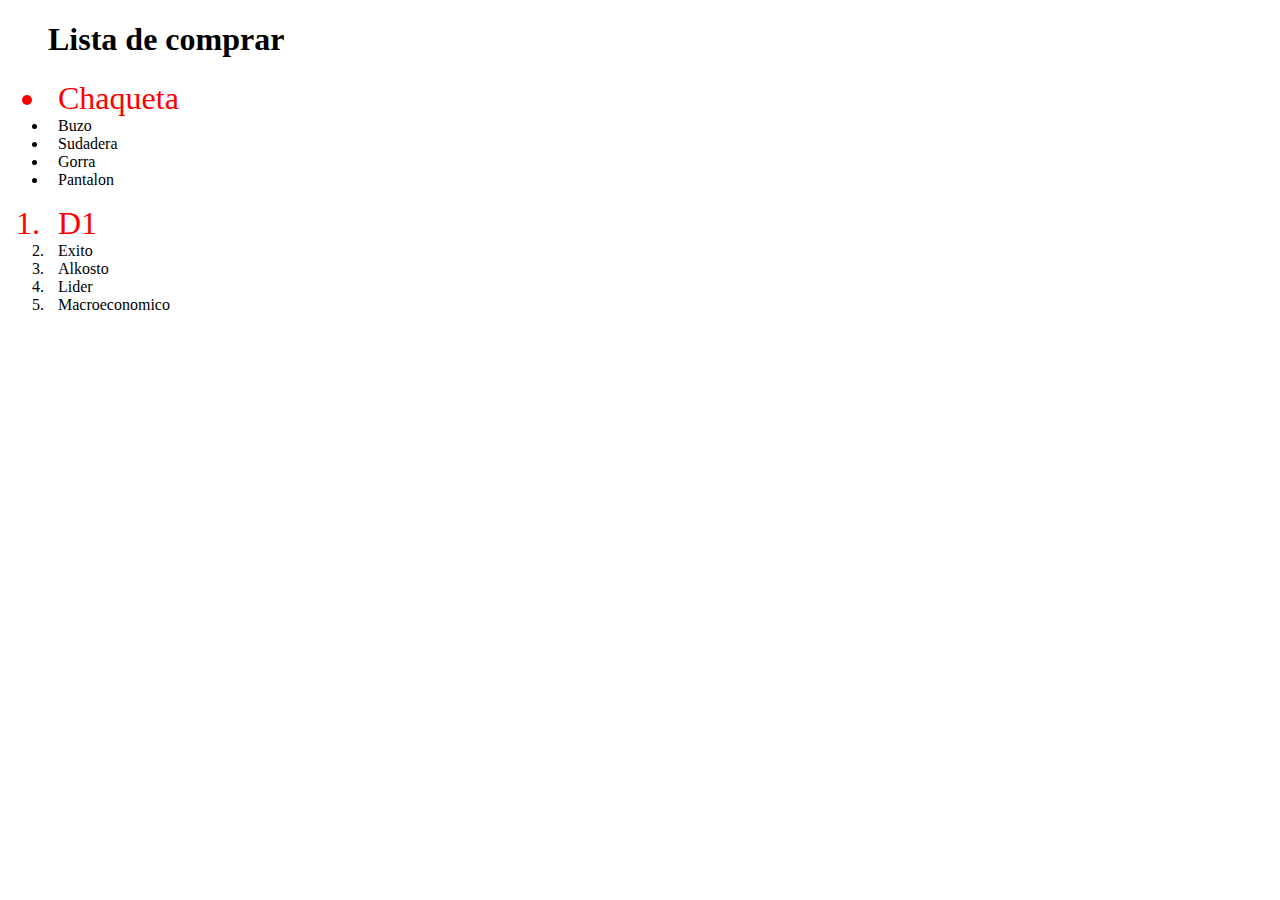
<file: Css-Ejercicio/index.html>
<!DOCTYPE html>
<html lang="en">
  <head>
    <meta charset="UTF-8" />
    <meta http-equiv="X-UA-Compatible" content="IE=edge" />
    <meta name="viewport" content="width=device-width, initial-scale=1.0" />
    <link rel="stylesheet" href="style.css" />
    <title>Ganando precisión con los selectores en CSS</title>
  </head>
  <body>
    <div>
      <h1 id="titulo" class="encabezado">Lista de comprar</h1>
      <ul>
        <li id="elemento-1">Chaqueta</li>
        <li id="elemento-2">Buzo</li>
        <li id="elemento-3">Sudadera</li>
        <li id="elemento-4">Gorra</li>
        <li id="elemento-5">Pantalon</li>
      </ul>
        <ol>
          <li id="elemento-1">D1</li>
          <li id="elemento-2">Exito</li>
          <li id="elemento-3">Alkosto</li>
          <li id="elemento-4">Lider</li>
          <li id="elemento-5">Macroeconomico</li>
        </ol>
    </div>
  </body>
</html>
</file>
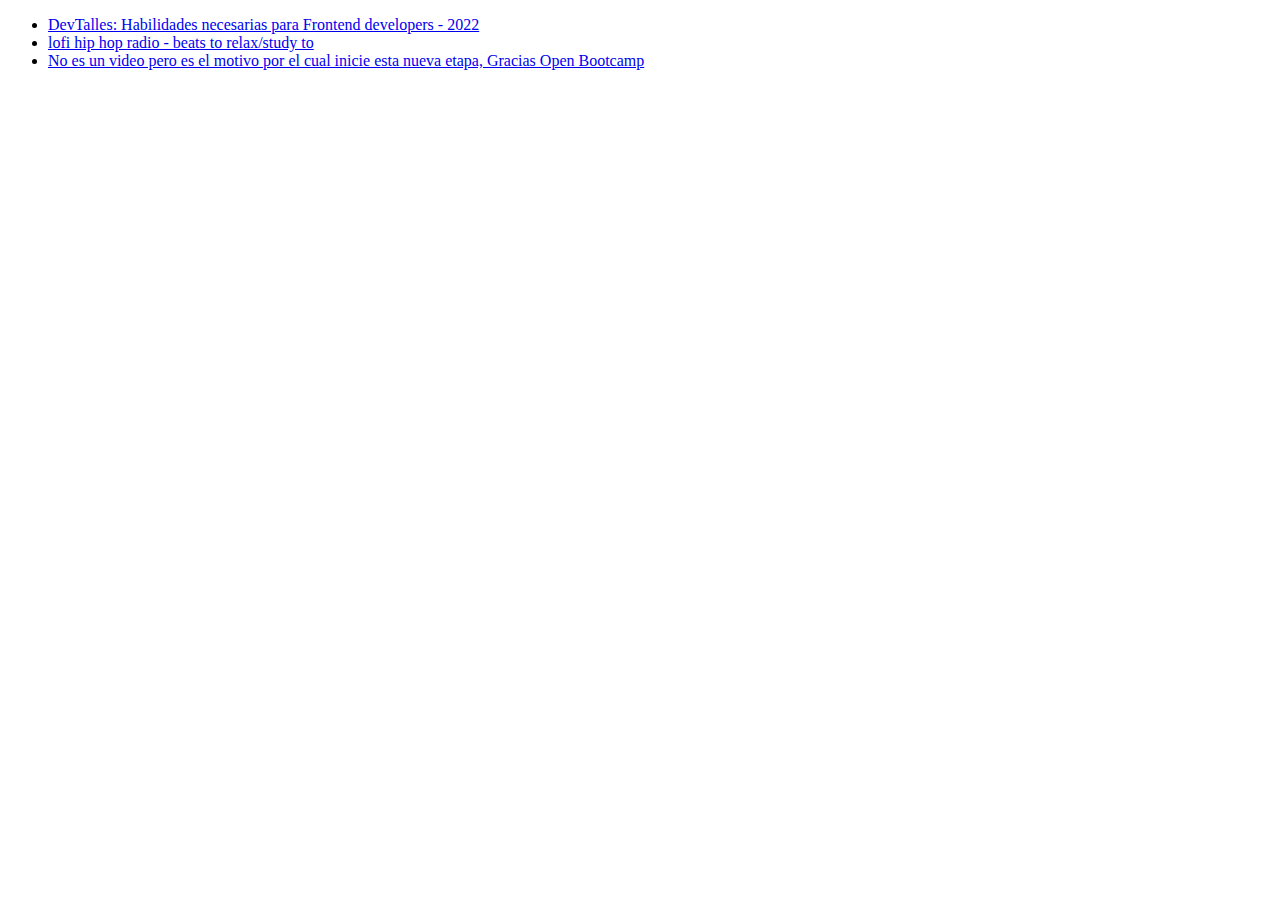
<file: Introduccion/index.html>
<!DOCTYPE html>
<html lang="en">
  <head>
    <meta charset="UTF-8" />
    <meta http-equiv="X-UA-Compatible" content="IE=edge" />
    <meta name="viewport" content="width=device-width, initial-scale=1.0" />
    <title>Ejercicio-de-Introducción-a-HTML-en-OpenBootcamp</title>
  </head>

  <body>
    <!-- Este es mi primer comentario de dos líneas
         Aprendiendo a documentar mi código con OpenBootcamp -->
    <ul>
      <li>
        <a
          href="https://www.youtube.com/watch?v=735YNfE3tHw&t=300s&ab_channel=FernandoHerrera"
          target="_blank"
          >DevTalles: Habilidades necesarias para Frontend developers - 2022
        </a>
      </li>
      <li>
        <a
          href="https://www.youtube.com/watch?v=5qap5aO4i9A&ab_channel=LofiGirl "
          target="_blank"
          >lofi hip hop radio - beats to relax/study to</a
        >
      </li>
      <li>
        <a
          href="https://www.youtube.com/channel/UCn04KUoWfsd4CDSdEFhF4Iw "
          target="_blank"
        >
          No es un video pero es el motivo por el cual inicie esta nueva etapa,
          Gracias Open Bootcamp</a
        >
      </li>
    </ul>
  </body>
</html>
</file>
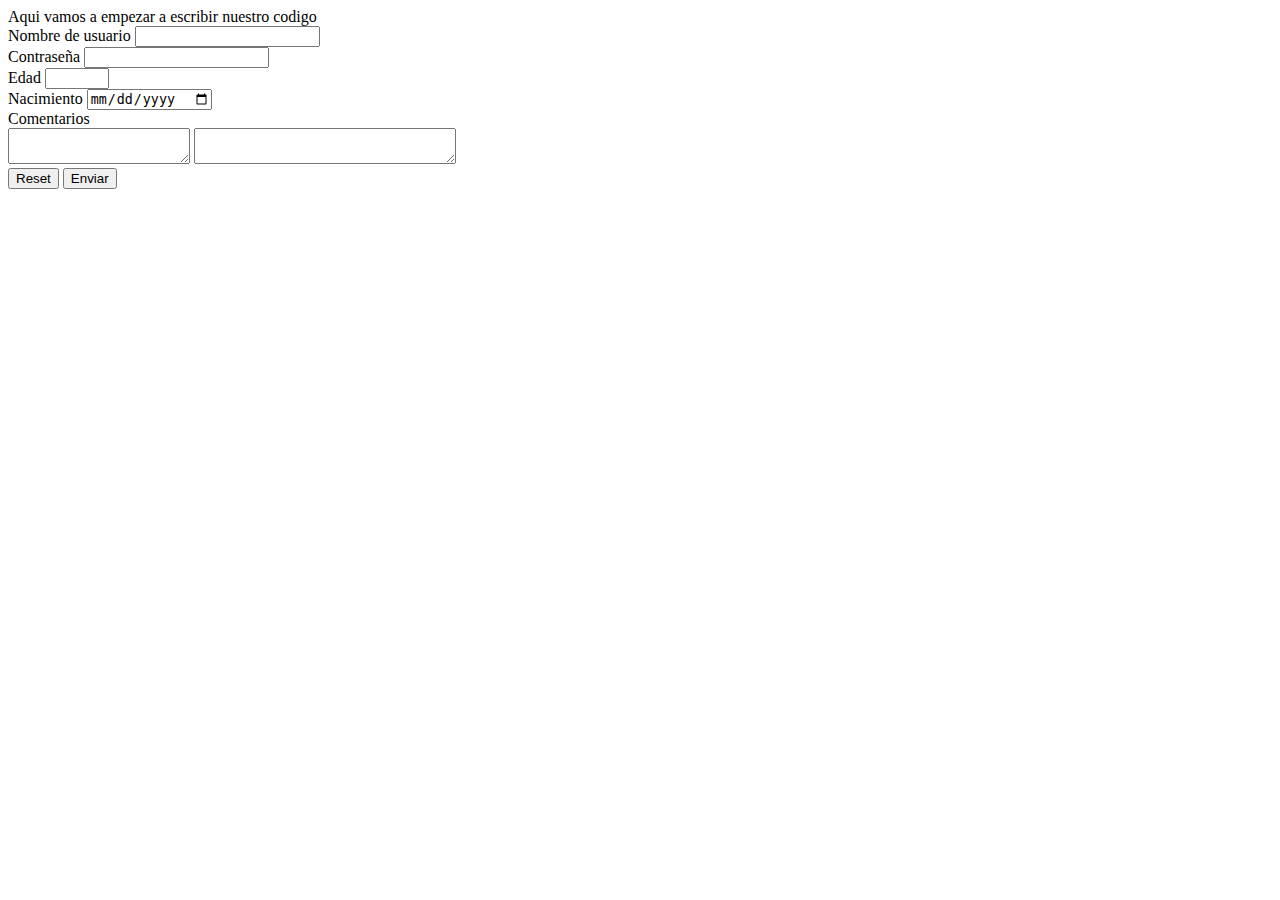
<file: Botones/botones.html>
<!DOCTYPE html>
<html lang="en">
<head>
    <meta charset="UTF-8">
    <meta http-equiv="X-UA-Compatible" content="IE=edge">
    <meta name="viewport" content="width=device-width, initial-scale=1.0">
    <title>Formularios</title>
</head>
<body>
    Aqui vamos a empezar a escribir nuestro codigo
    <form action="../Forms-Tables/resultados.html" method="get">
        <div>
            <label for="nombreusuario">Nombre de usuario </label>
            <input type="text" name="user" id="nombreusuario" required>
        </div>
        <div>
            <label for="contrasena">Contraseña </label> 
            <input type="password" name="password" id="contrasena" required>  
        </div>
        <div>
            <label for="edad">Edad </label> 
            <input type="number" name="edad" id="edad" required min="18" max="120">  
        </div>
        <div>
            <label for="nacimiento">Nacimiento </label> 
            <input type="date" name="nacimiento" id="nacimiento" required min="18" max="120">  
        </div>
        <div>
            <label for="comentarios">Comentarios</label> <br>
            <textarea rows="" cols=""></textarea>
            <textarea name="comentarios" id="comentarios" cols="30" rows="2"></textarea>
        </div>
        <button type="reset">Reset</button>
        <button type="submit">Enviar</button>
    </form>
    
</body>
</html>
</file>
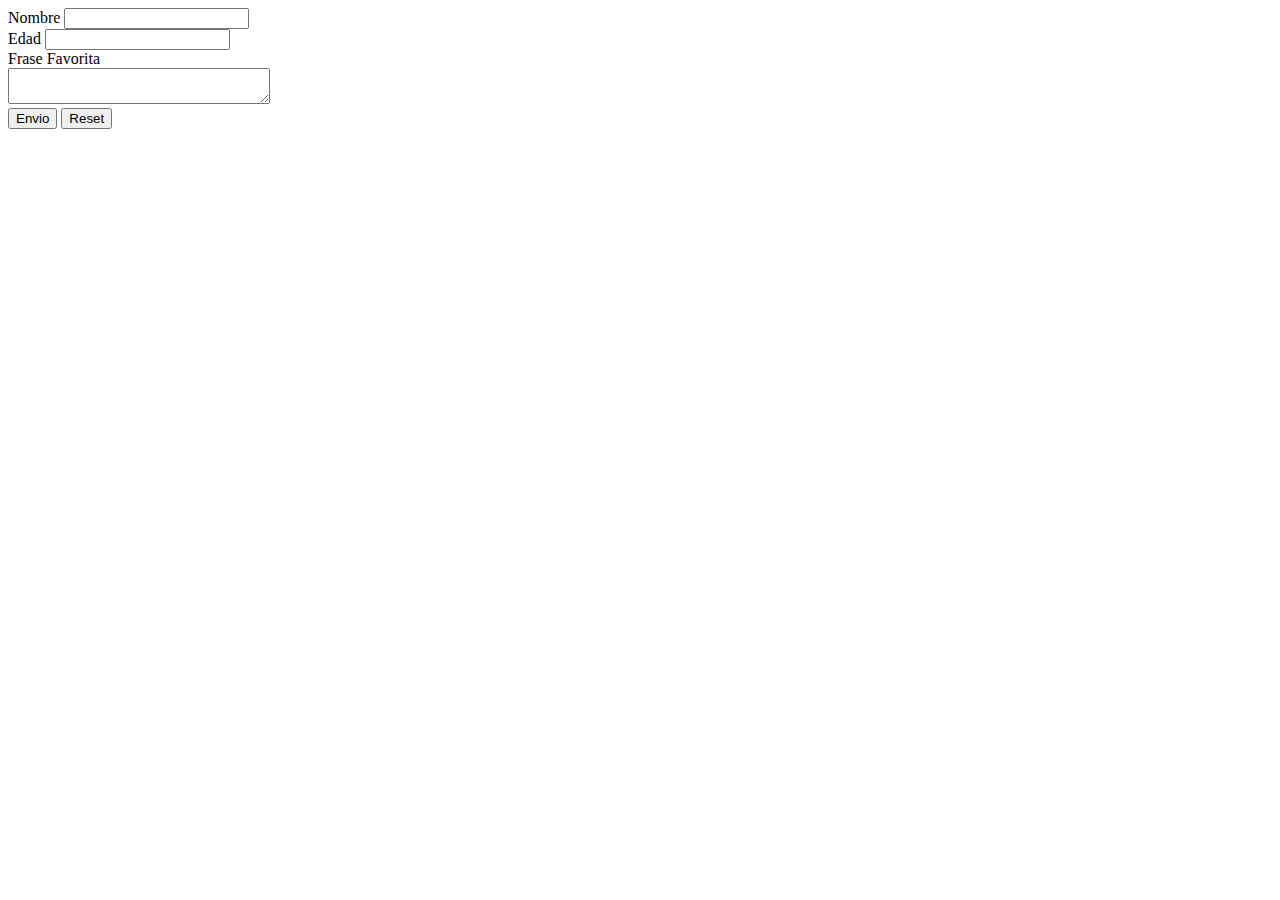
<file: Forms-Tables/Ejercicio-form.html>
<!DOCTYPE html>
<html lang="en">
<head>
    <meta charset="UTF-8">
    <meta http-equiv="X-UA-Compatible" content="IE=edge">
    <meta name="viewport" content="width=device-width, initial-scale=1.0">
    <title>Ejercicio 02 - Formularios en HTML</title>
</head>
<body>
    <form action="/">
        <div>
            <label for="nombre">Nombre</label>
            <input  type="text" name="nombre" id="nombre" required>
        </div>
        <div>
            <label for="edad">Edad</label>
            <input type="number" name="edad" id="edad" required>
        </div>
        <div>
            <label for="frasefavorita">Frase Favorita</label> <br>
            <textarea name="frasefavorita" id="frasefavorita" cols="30" rows="2"></textarea>
        </div>
        <button type="submit">Envio</button>
        <button type="reset">Reset</button>
    </form>
</body>
</html>
</file>
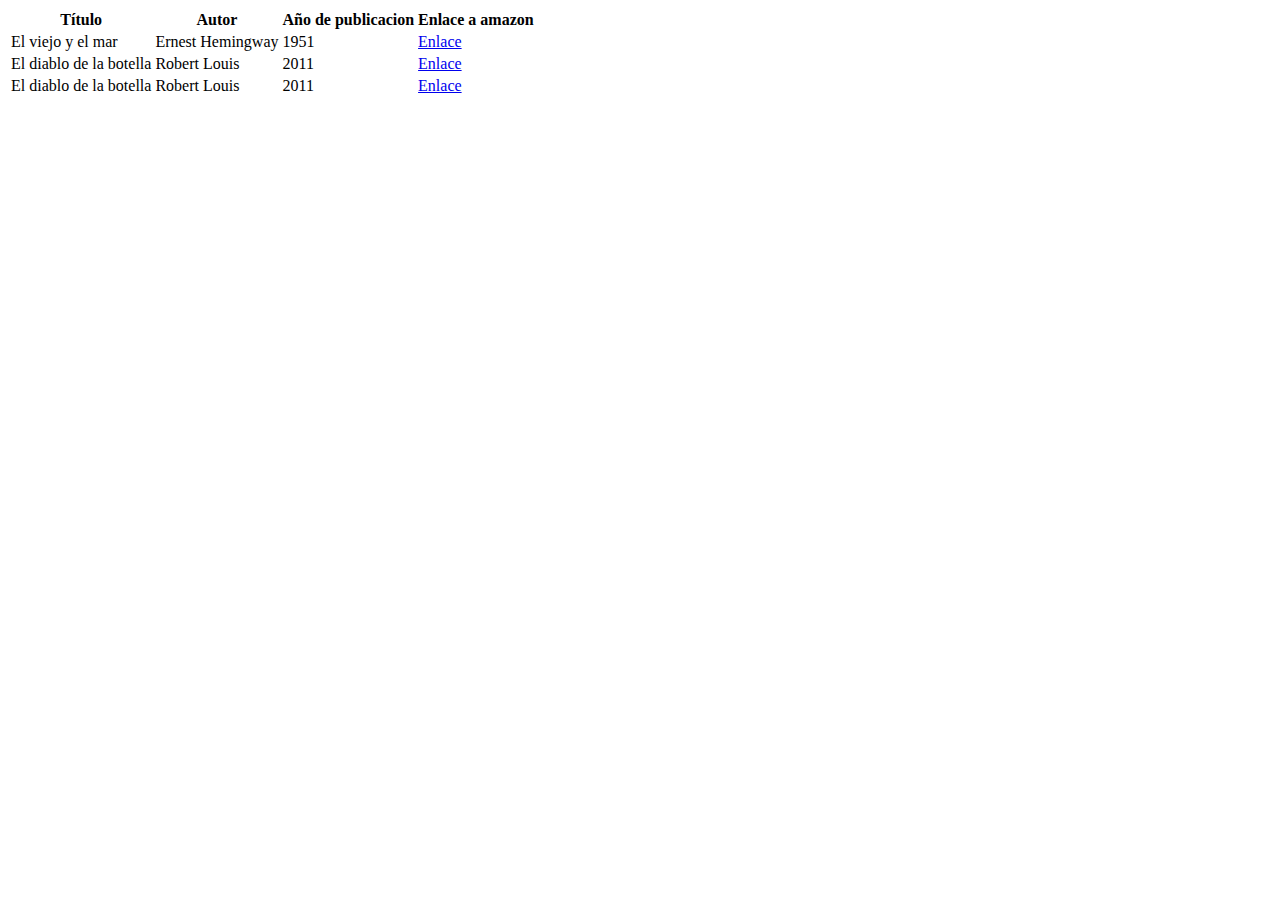
<file: Forms-Tables/ejercicio-tabla.html>
<!DOCTYPE html>
<html lang="en">
<head>
    <meta charset="UTF-8">
    <meta http-equiv="X-UA-Compatible" content="IE=edge">
    <meta name="viewport" content="width=device-width, initial-scale=1.0">
    <title>Ejercicio 02/2 - Tablas en HTML</title>
</head>
<body>
    <table>
        <tr>
            <th>Título</th>
            <th>Autor</th>
            <th>Año de publicacion</th>
            <th>Enlace a amazon</th>
        </tr>
        <tr>
            <td>El viejo y el mar</td>
            <td>Ernest Hemingway</td>
            <td>1951</td>
            <td><a href="https://www.amazon.com/-/es/Ernest-Hemingway/dp/6074536295/ref=sr_1_1?__mk_es_US=%C3%85M%C3%85%C5%BD%C3%95%C3%91&crid=2NCGDVTJYJF3Y&keywords=el+viejo+y+el+mar&qid=1656823902&s=specialty-aps&sprefix=el+viejo+y+el+ma%2Cdeals-intl-ship%2C251&sr=1-1">Enlace</a></td>
        </tr>
        <tr>
            <td>El diablo de la botella</td>
            <td>Robert Louis </td>
            <td>2011</td>
            <td><a href="https://www.amazon.com/-/es/Robert-Louis-Stevenson-ebook/dp/B006E9MO5A/ref=sr_1_1?__mk_es_US=%C3%85M%C3%85%C5%BD%C3%95%C3%91&crid=1Y77SQFJAJ6T4&keywords=el+diablo+de+la+botella&qid=1656824008&sprefix=el+diablo+de+la+bot%2Caps%2C174&sr=8-1">Enlace</a></td>
        </tr>
        <tr>
            <td>El diablo de la botella</td>
            <td>Robert Louis </td>
            <td>2011</td>
            <td><a href="https://www.amazon.com/-/es/Robert-Louis-Stevenson-ebook/dp/B006E9MO5A/ref=sr_1_1?__mk_es_US=%C3%85M%C3%85%C5%BD%C3%95%C3%91&crid=1Y77SQFJAJ6T4&keywords=el+diablo+de+la+botella&qid=1656824008&sprefix=el+diablo+de+la+bot%2Caps%2C174&sr=8-1">Enlace</a></td>
        </tr>
        

    </table>
</body>
</html>
</file>
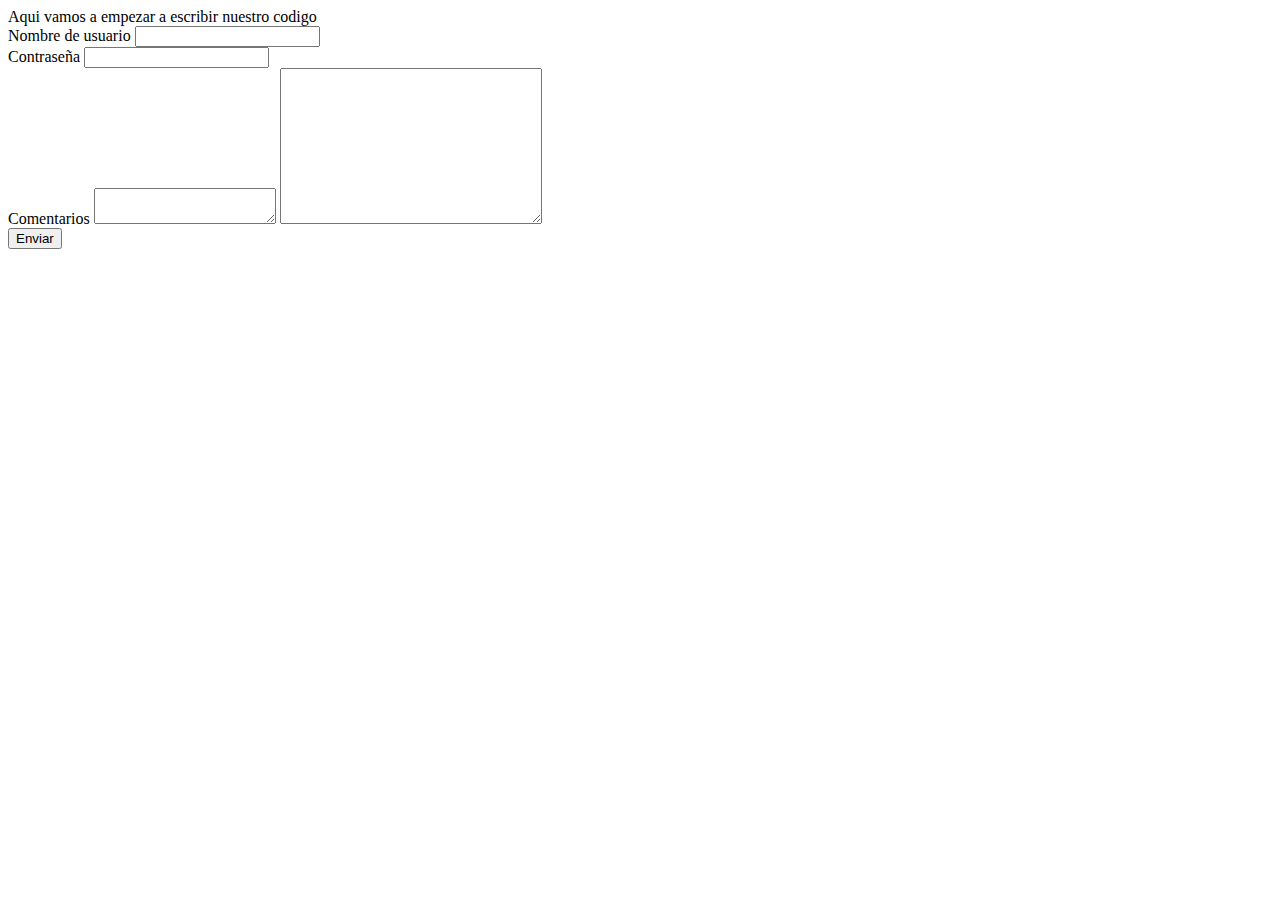
<file: Forms-Tables/formularios.html>
<!DOCTYPE html>
<html lang="en">
<head>
    <meta charset="UTF-8">
    <meta http-equiv="X-UA-Compatible" content="IE=edge">
    <meta name="viewport" content="width=device-width, initial-scale=1.0">
    <title>Formularios</title>
</head>
<body>
    Aqui vamos a empezar a escribir nuestro codigo
    <form action="resultados.html" method="get">
        <div>
            <label for="nombreusuario">Nombre de usuario </label>
            <input  name="user" id="nombreusuario">
        </div>
        <div>
            <label for="contrasena">Contraseña </label> 
            <input  name="password" id="contrasena">  
        </div>
        <div>
            <label for="comentarios">Comentarios</label>
            <textarea rows="" cols=""></textarea>
            <textarea name="comentarios" id="comentarios" cols="30" rows="10"></textarea>
        </div>
        <button>Enviar</button>
    </form>
    
</body>
</html>
</file>
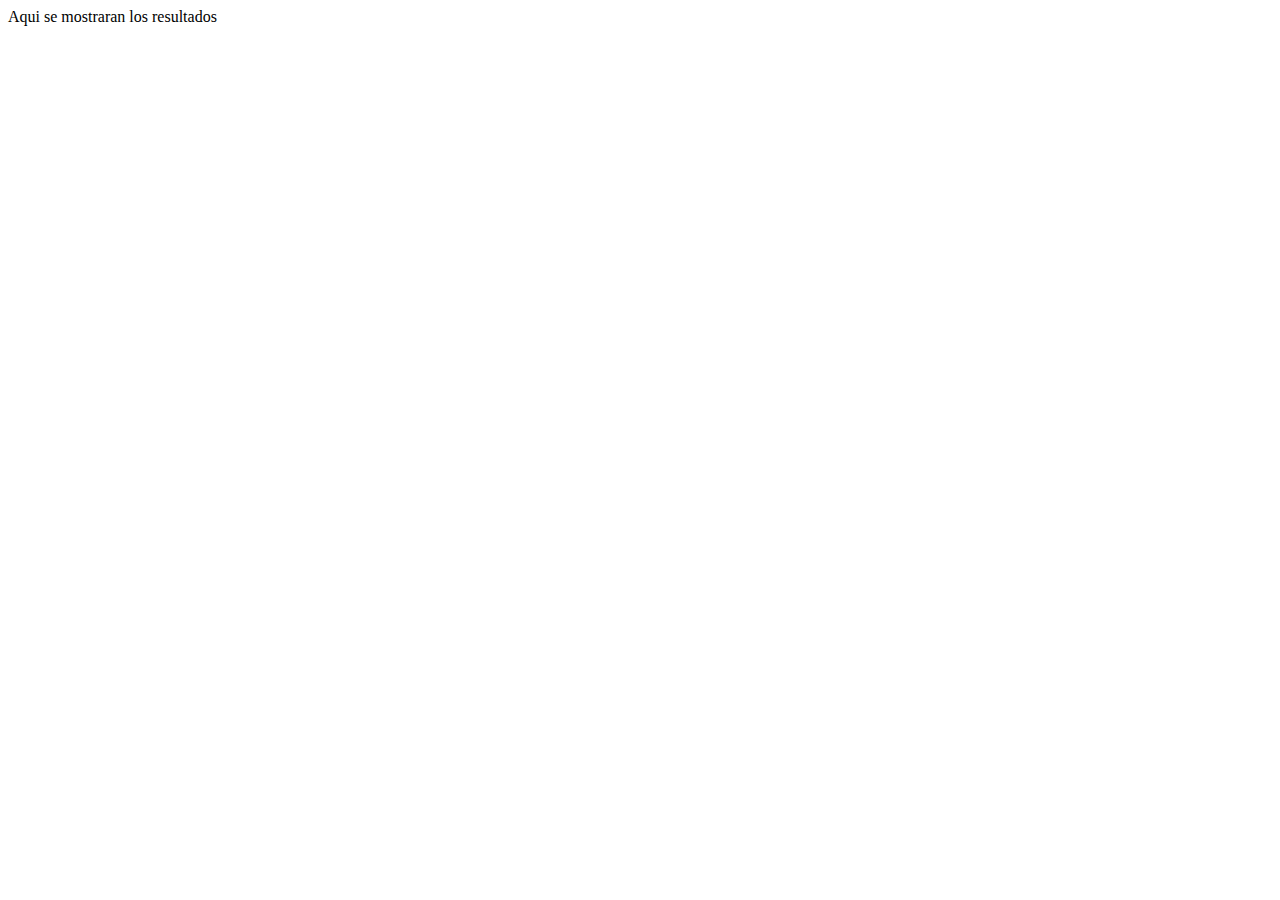
<file: Forms-Tables/resultados.html>
<!DOCTYPE html>
<html lang="en">
<head>
    <meta charset="UTF-8">
    <meta http-equiv="X-UA-Compatible" content="IE=edge">
    <meta name="viewport" content="width=device-width, initial-scale=1.0">
    <title>Resultados</title>
</head>
<body>
    Aqui se mostraran los resultados
    
</body>
</html>
</file>
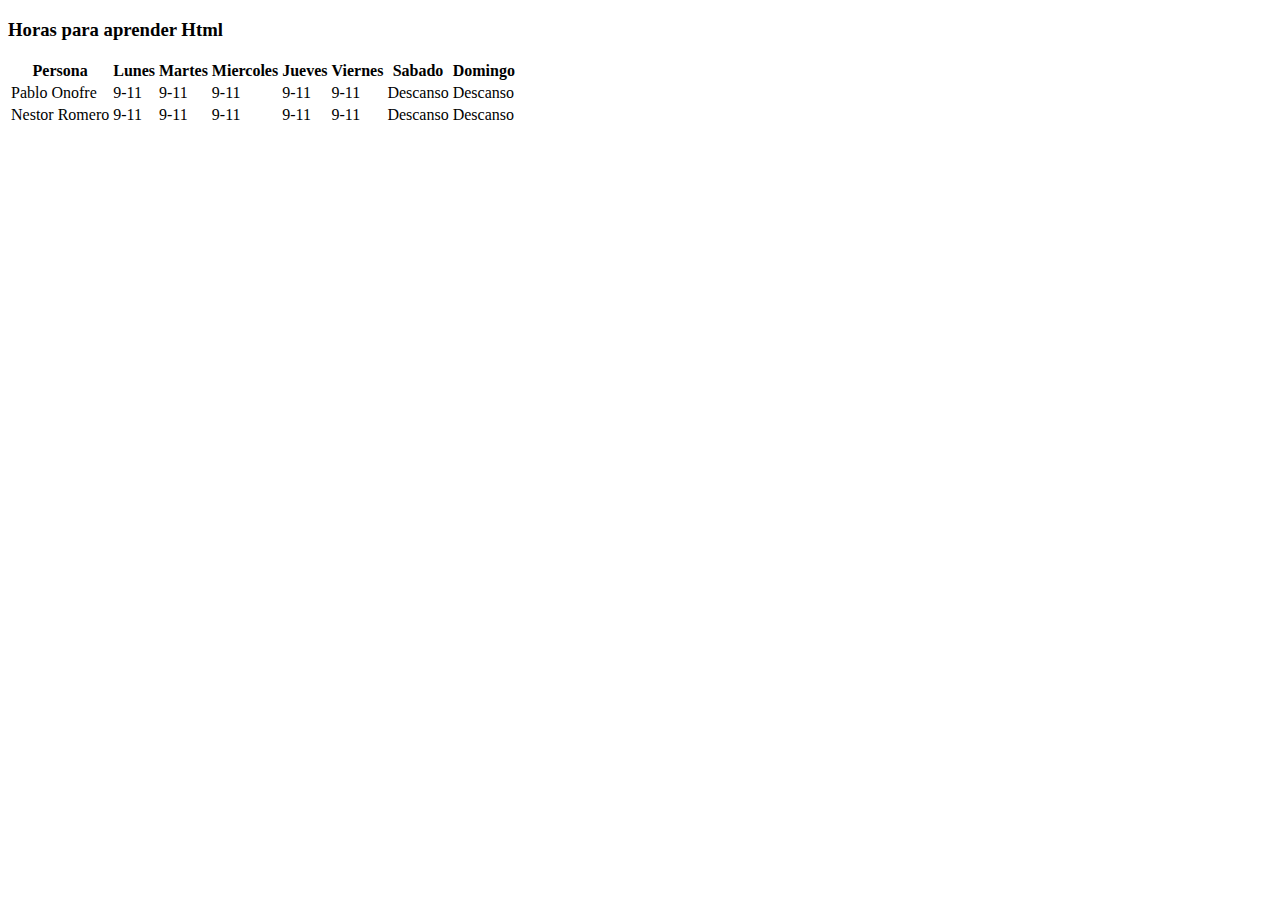
<file: Forms-Tables/tables.html>
<!DOCTYPE html>
<html lang="en">
<head>
    <meta charset="UTF-8">
    <meta http-equiv="X-UA-Compatible" content="IE=edge">
    <meta name="viewport" content="width=device-width, initial-scale=1.0">
    <title>Tablas en Html</title>
</head>
<body>
    <h3>Horas para aprender Html</h3>
    <table>
        <tr>
            <th>Persona</th>
            <th>Lunes</th>
            <th>Martes</th>
            <th>Miercoles</th>
            <th>Jueves</th>
            <th>Viernes</th>
            <th>Sabado</th>
            <th>Domingo</th>
        </tr>
        <tr>
            <td>Pablo Onofre</td>
            <td>9-11</td>
            <td>9-11</td>
            <td>9-11</td>
            <td>9-11</td>
            <td>9-11</td>
            <td>Descanso</td>
            <td>Descanso</td>
        </tr>
        <tr>
            <td>Nestor Romero</td>
            <td>9-11</td>
            <td>9-11</td>
            <td>9-11</td>
            <td>9-11</td>
            <td>9-11</td>
            <td>Descanso</td>
            <td>Descanso</td>
        </tr>
    </table>
    
</body>
</html>
</file>
<file: Css-Ejercicio/style.css>
#elemento-1{
    color: red;
    
}
*{
    padding-left: 10px;
}
li#elemento-1{
    font-size: 2rem;
}
</file>
